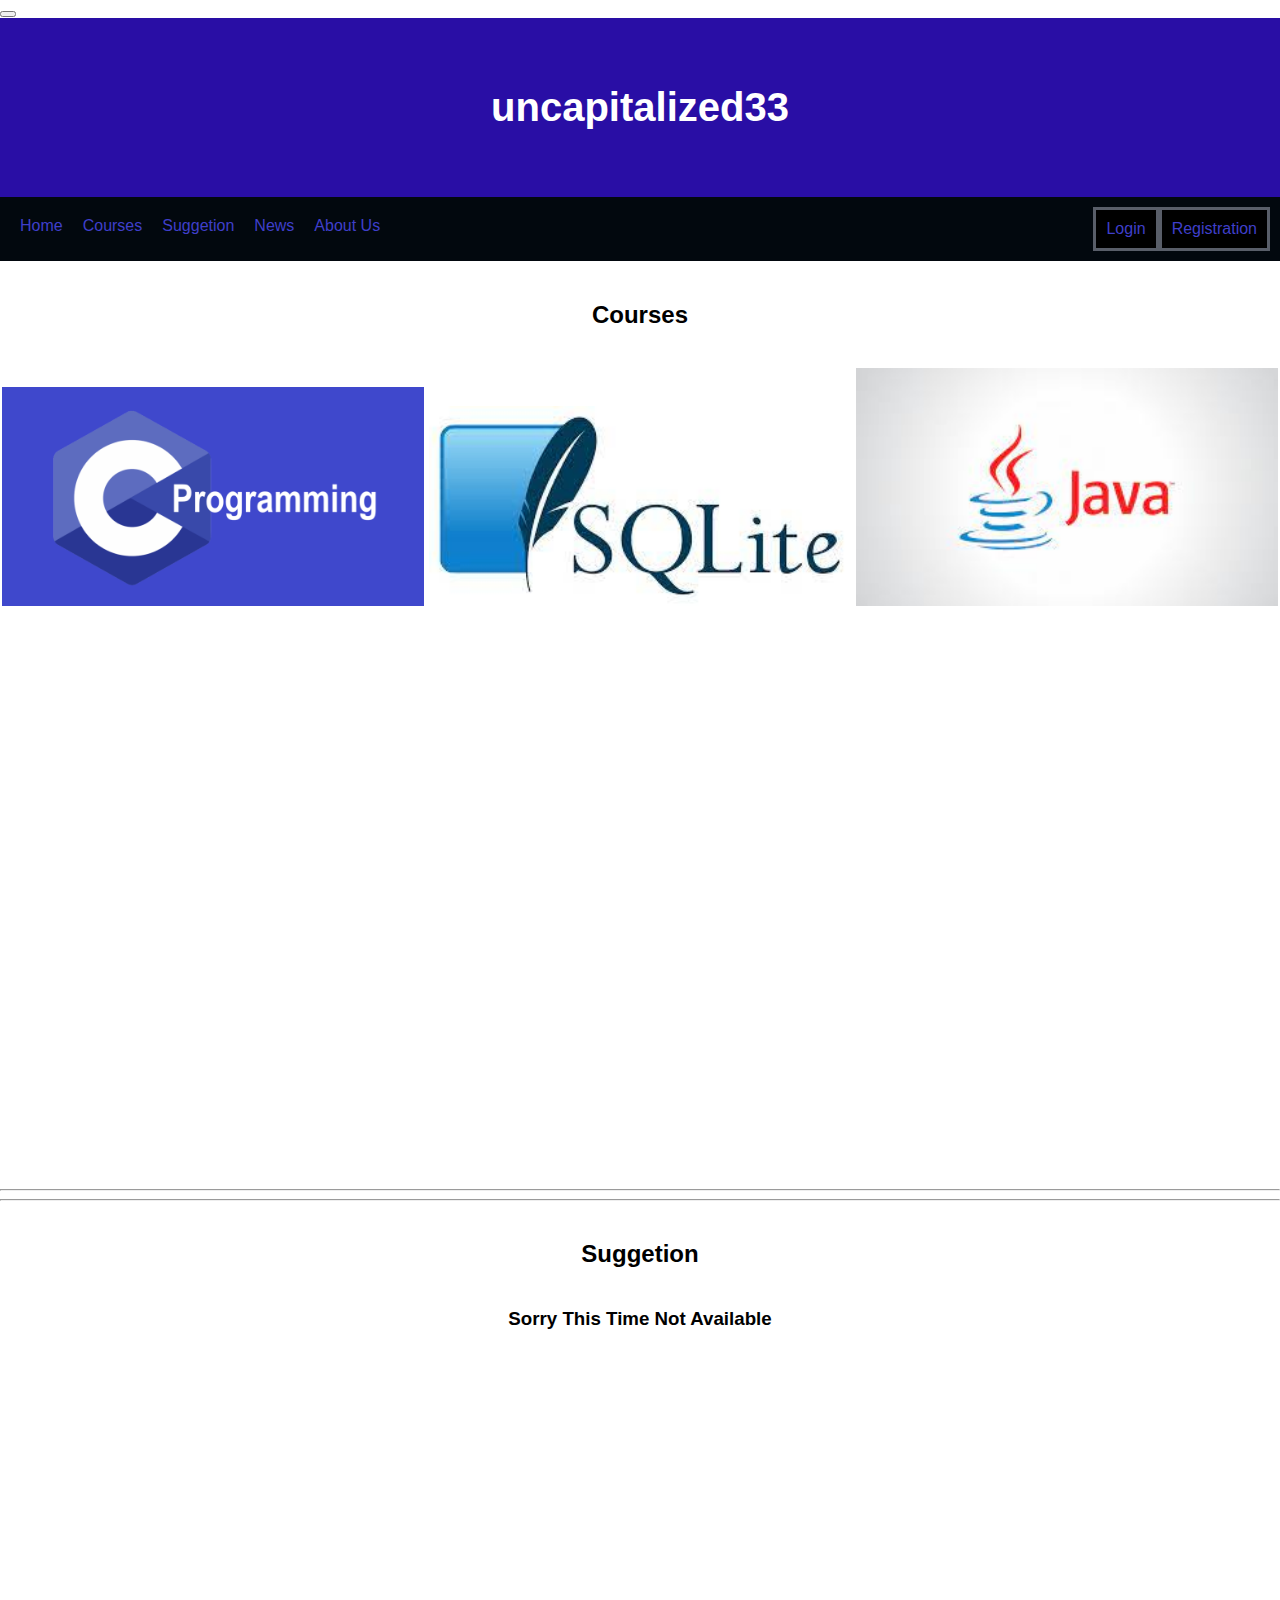
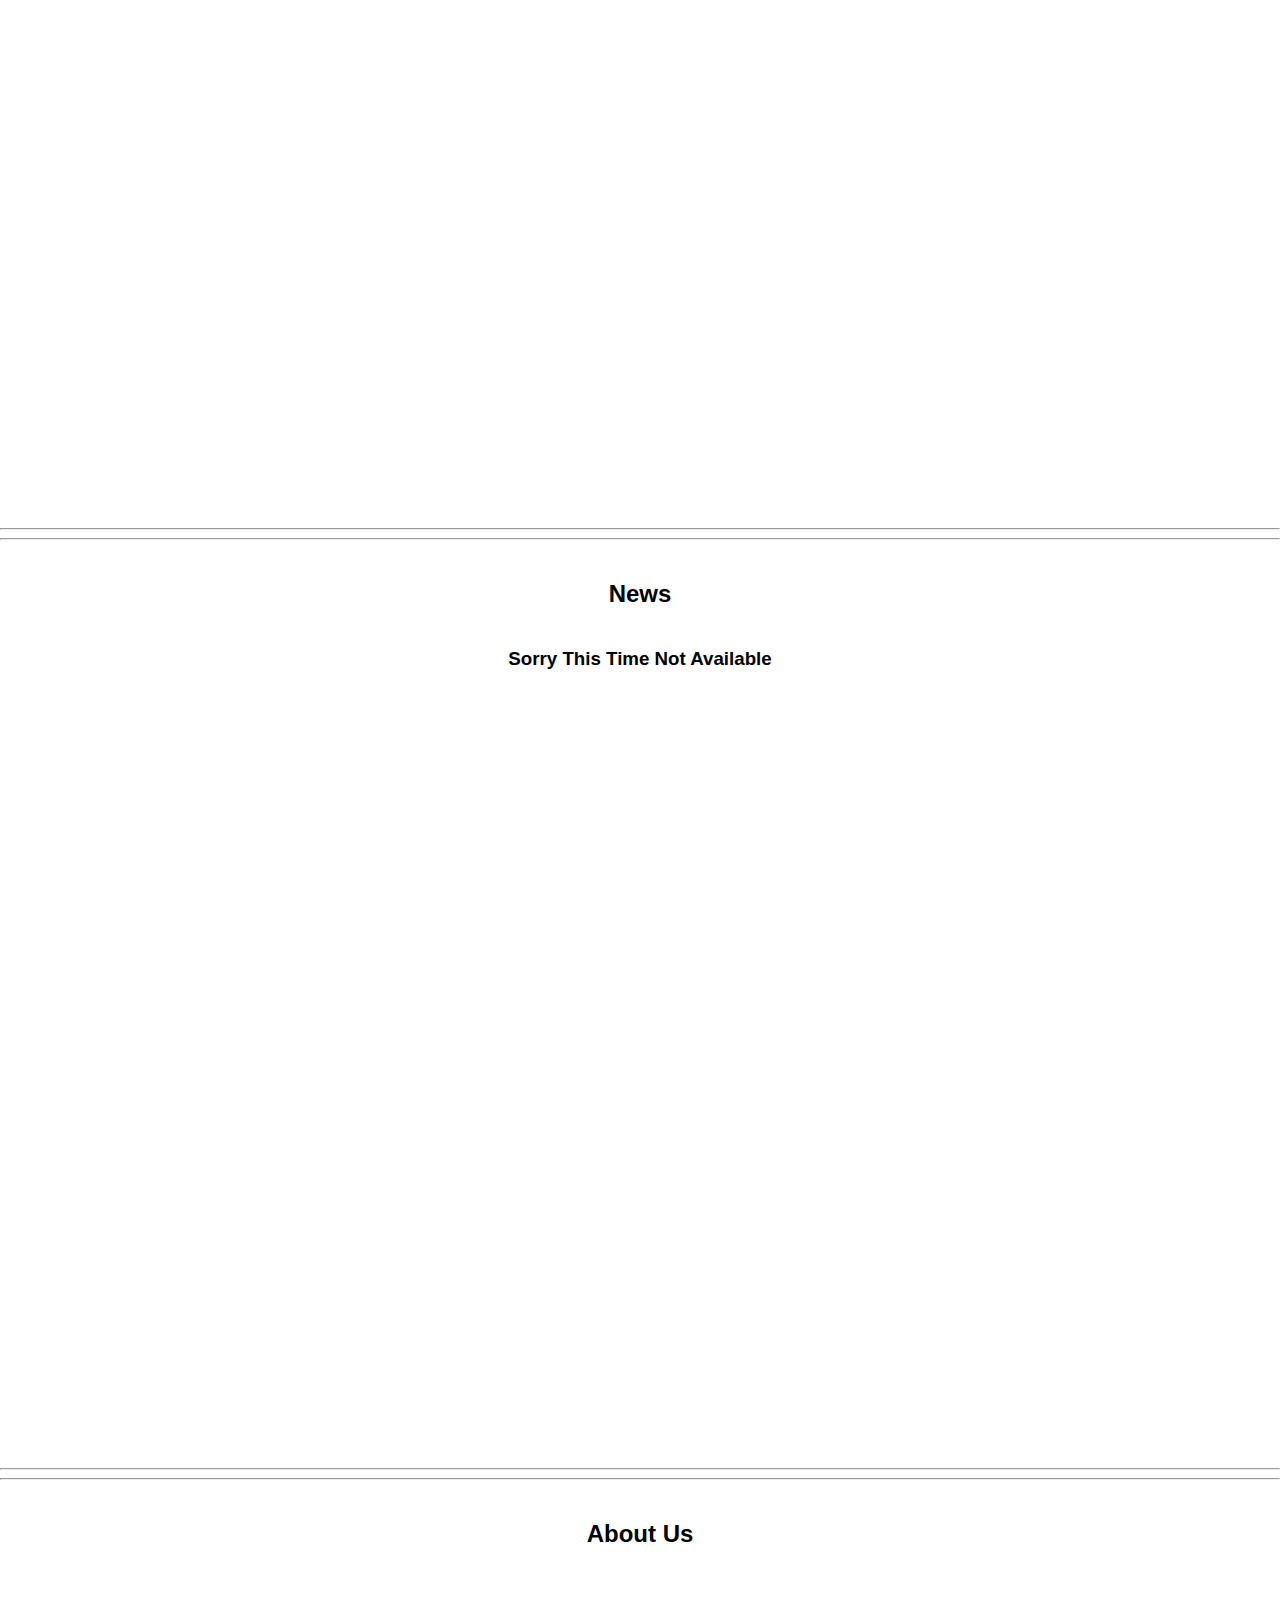
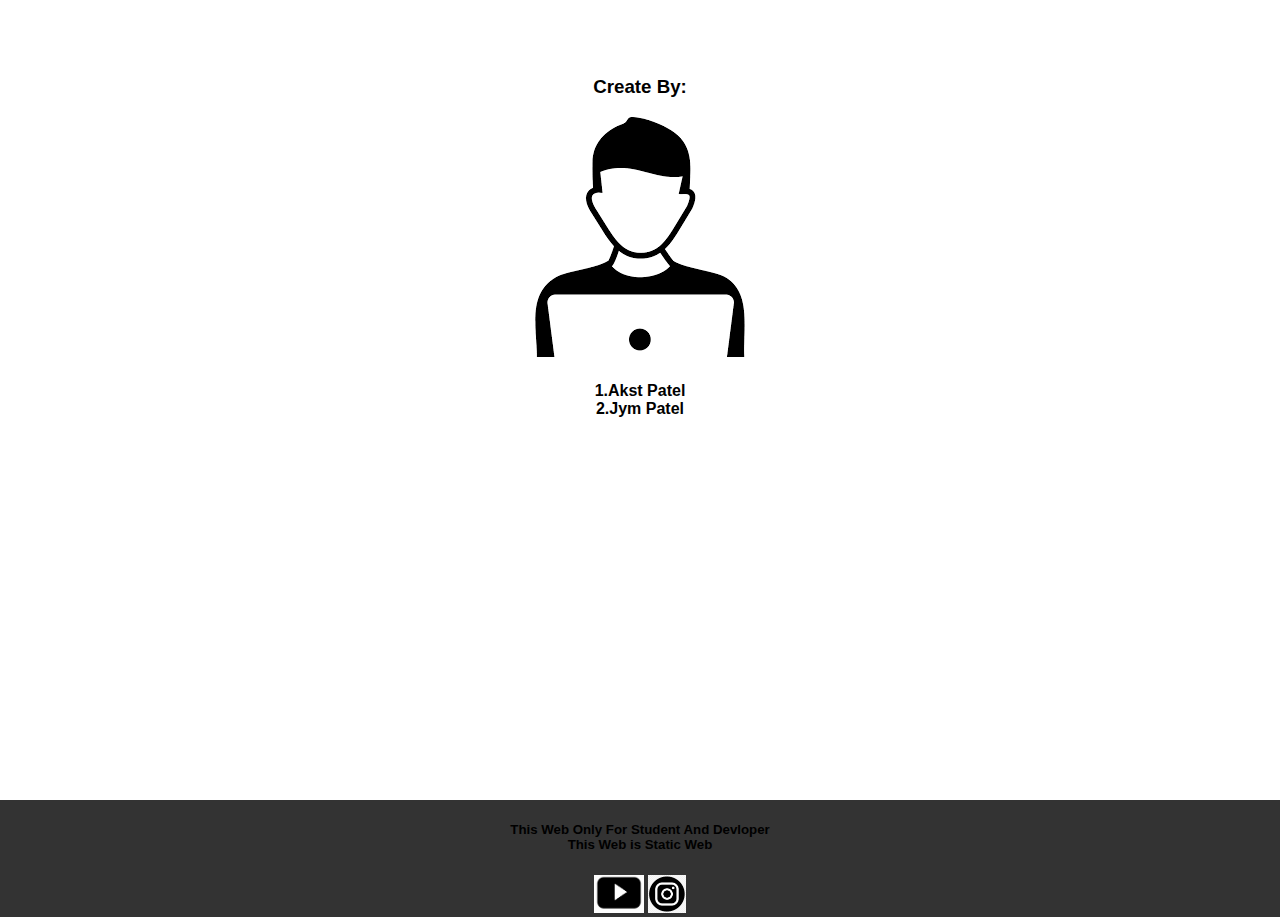
<file: index.html>
<!DOCTYPE html>
<html lang="en">
<head>
    <button type="button" >
    </button>
    <meta charset="UTF-8">
    <meta http-equiv="X-UA-Compatible" content="IE=edge">
    <meta name="viewport" content="width=device-width, initial-scale=1.0">
    <title>uncapitalized33 | home</title>
    <link rel="stylesheet" href="style.css">
</head>
<body>
    <header>
        <h1>uncapitalized33</h1>

    </header>

    <nav>
        <a href="#">Home</a>
        <a href="#">Courses</a>
        <a href="#">Suggetion</a>
        <a href="#">News</a>
        <a href="#">About Us</a>

        <a href="#" class="lb">Registration</a>
        <a href="#" class="lb">Login</a>
    </nav>


    <main>
        <section>
        <h2>Courses</h2>

        <img src="image/c.png" alt="" width=33%>
        <img src="image/sqlite.jpg" alt="" width=33%>
        <img src="image/java.jpg" alt="" width=33%>
        </section>
        <hr>
        <hr>

        <section>
            <h2>Suggetion</h2>
            <h3>Sorry This Time Not Available</h3>
            
        </section>
        <hr>
        <hr>

        <section>
            <h2>News</h2>
            <h3>Sorry This Time Not Available</h3>
        </section>
        <hr>
        <hr>

        <section>
            
            <h2>About Us<h2>
            <br>
            <h3>
                Create By:
                
            </h3>
            <img src="image/user.png" alt="">

            <h4>1.Akst Patel
                <br>
                2.Jym Patel
            </h4>
            
            
        </section>

    <footer>
        <h5>This Web Only For Student And Devloper
            <br>
            This Web is Static Web
        </h5>

        <div class="sm">
            <a href="#"><img src="image/yt.jpg" alt="" width="50"></a>
            <a href="#"><img src="image/insta.png" alt="" width="38"></a>
        </div>
    </footer>
    </main>

 
 
</body>
</html>
</file>
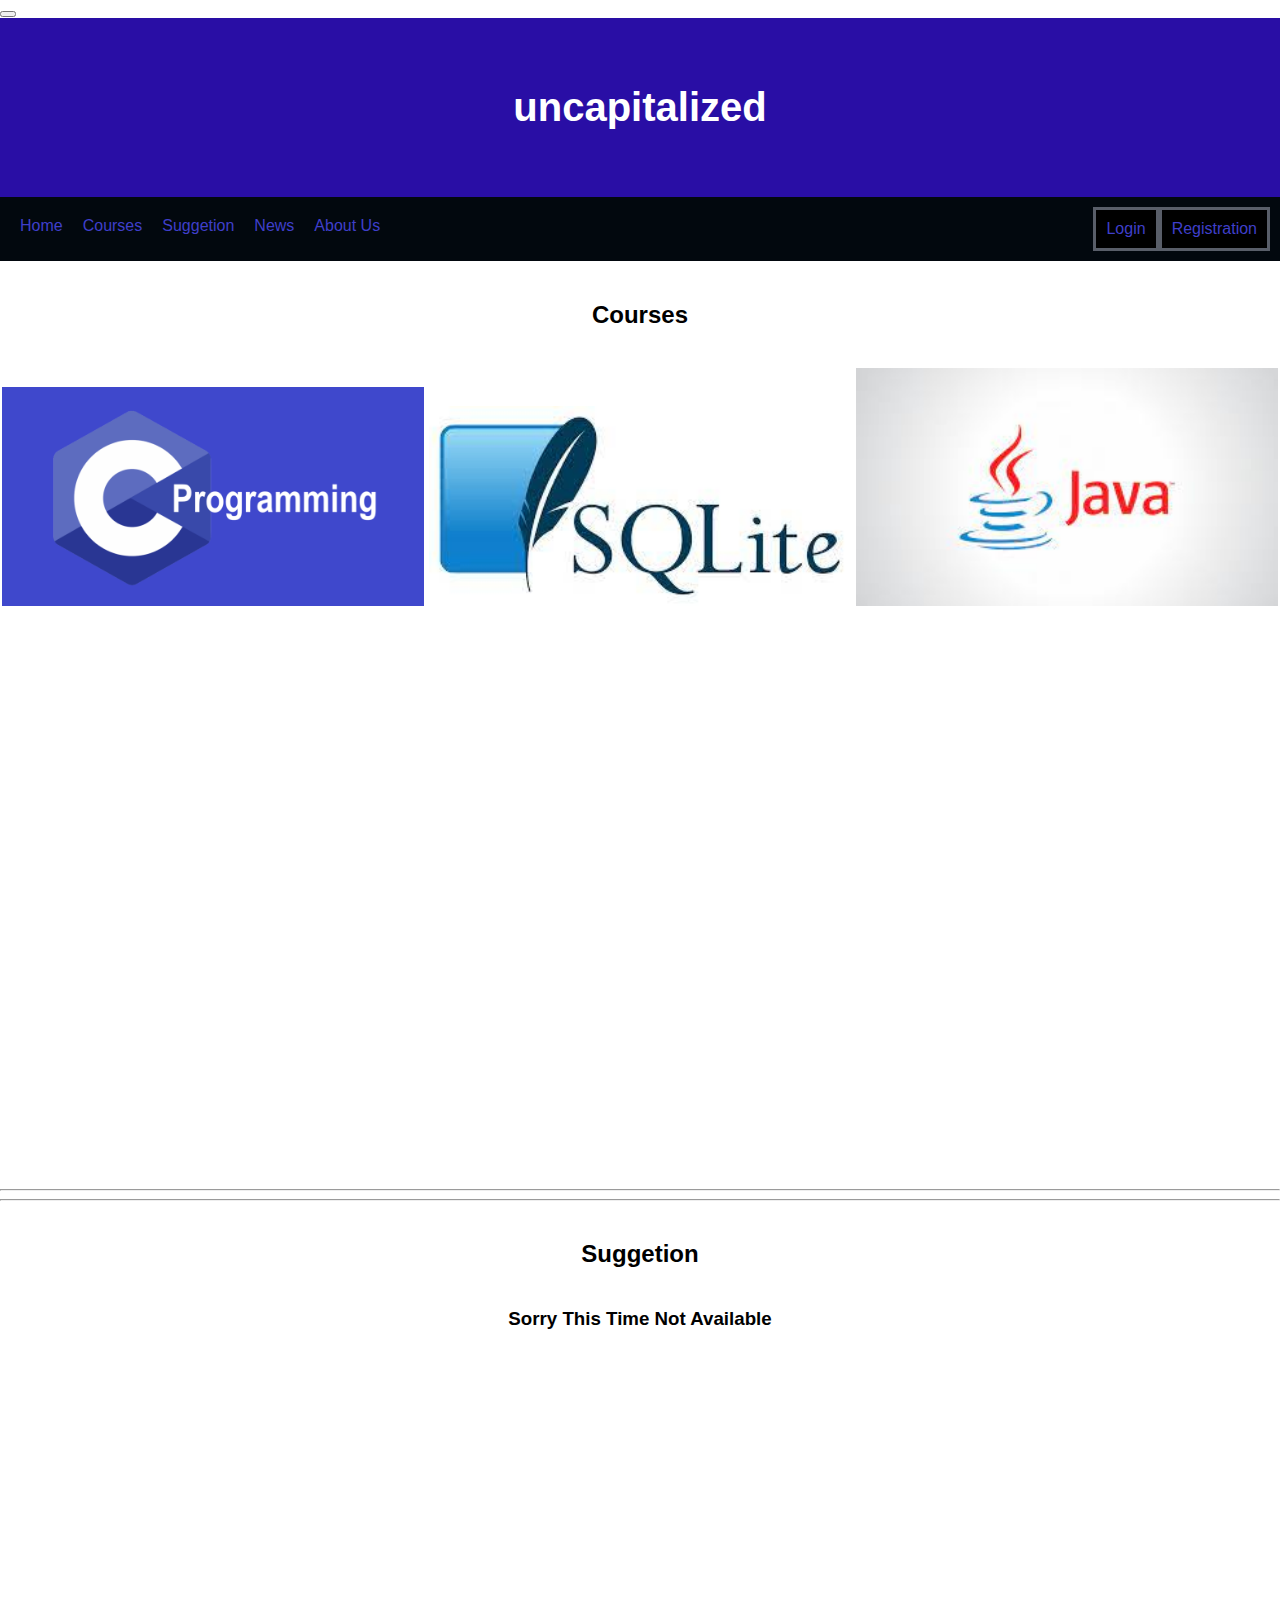
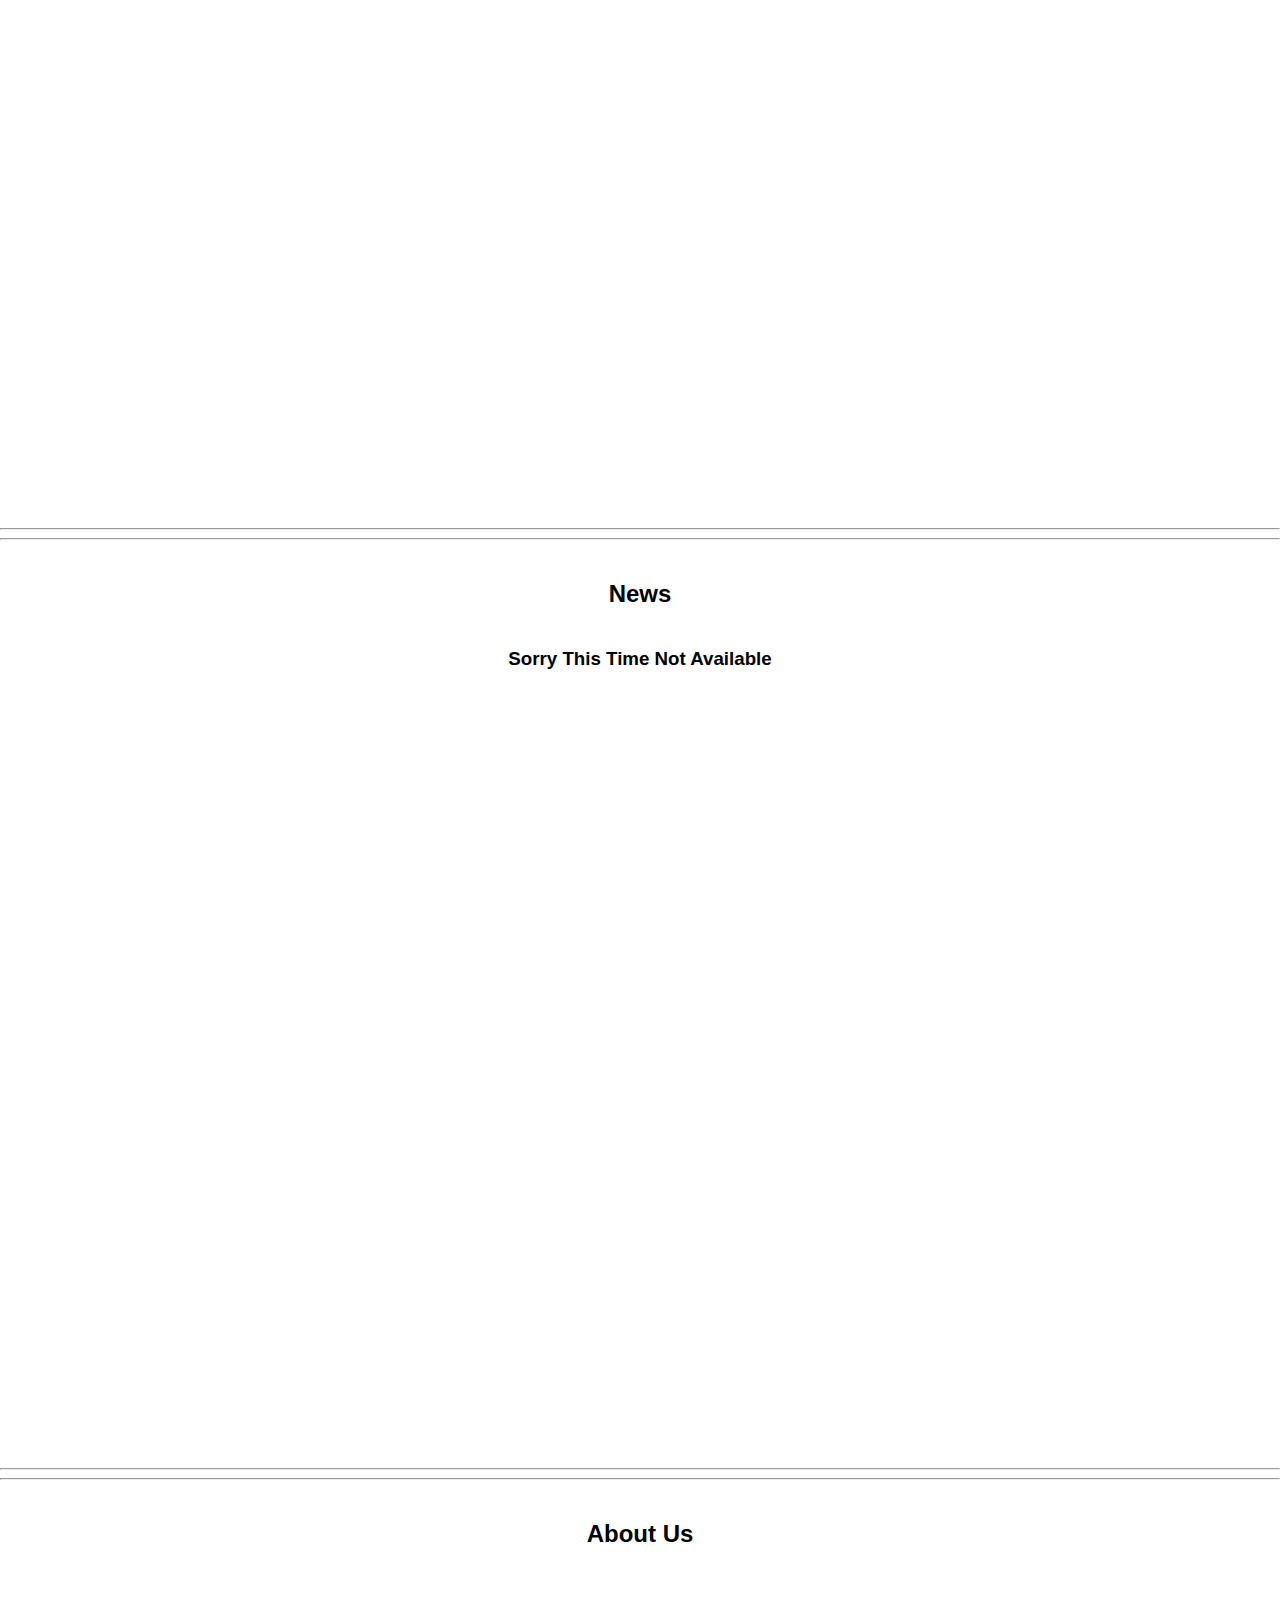
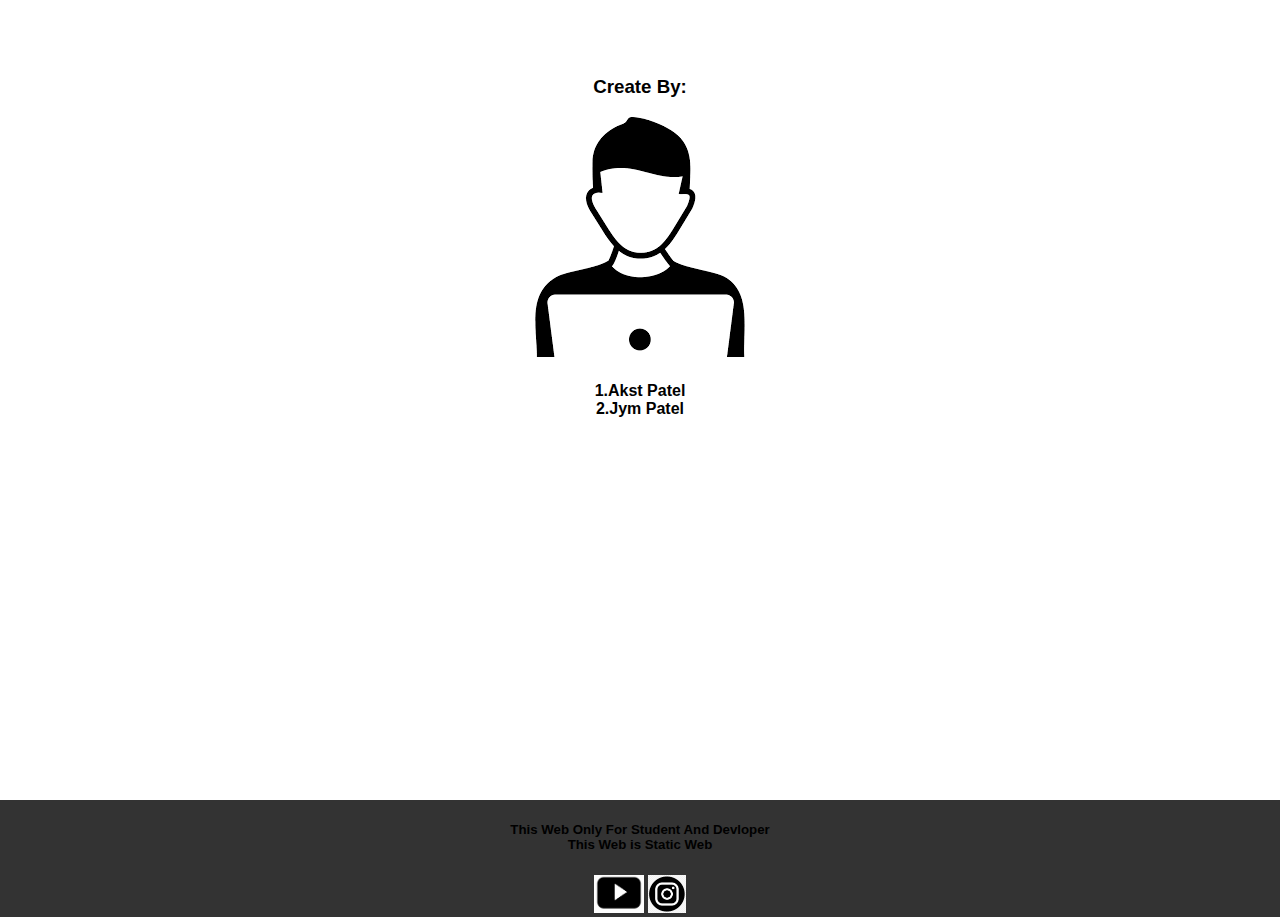
<file: main.html>
<!DOCTYPE html>
<html lang="en">
<head>
    <button type="button" >
    </button>
    <meta charset="UTF-8">
    <meta http-equiv="X-UA-Compatible" content="IE=edge">
    <meta name="viewport" content="width=device-width, initial-scale=1.0">
    <title>uncapitalized | home</title>
    <link rel="stylesheet" href="style.css">
</head>
<body>
    <header>
        <h1>uncapitalized</h1>

    </header>

    <nav>
        <a href="#">Home</a>
        <a href="#">Courses</a>
        <a href="#">Suggetion</a>
        <a href="#">News</a>
        <a href="#">About Us</a>

        <a href="#" class="lb">Registration</a>
        <a href="#" class="lb">Login</a>
    </nav>

    <main>
        <section>
        <h2>Courses</h2>

        <img src="image/c.png" alt="" width=33%>
        <img src="image/sqlite.jpg" alt="" width=33%>
        <img src="image/java.jpg" alt="" width=33%>
        </section>
        <hr>
        <hr>

        <section>
            <h2>Suggetion</h2>
            <h3>Sorry This Time Not Available</h3>
            <!--ifram(yt)-->
        </section>
        <hr>
        <hr>

        <section>
            <h2>News</h2>
            <h3>Sorry This Time Not Available</h3>
        </section>
        <hr>
        <hr>

        <section>
            
            <h2>About Us<h2>
            <br>
            <h3>
                Create By:
                
            </h3>
            <img src="image/user.png" alt="">

            <h4>1.Akst Patel
                <br>
                2.Jym Patel
            </h4>
            
            
        </section>

    <footer>
        <h5>This Web Only For Student And Devloper
            <br>
            This Web is Static Web
        </h5>

        <div class="sm">
            <a href="#"><img src="image/yt.jpg" alt="" width="50"></a>
            <a href="#"><img src="image/insta.png" alt="" width="38"></a>
        </div>
    </footer>
    </main>

 
 
</body>
</html>
</file>
<file: style.css>
*{
    box-sizing: border-box;
}
body {
    margin: 0px;
    font-family: -apple-system, BlinkMacSystemFont, 'Segoe UI', Roboto, Oxygen, Ubuntu, Cantarell, 'Open Sans',
'Helvetica Neue', sans-serif;
}

 
header h1{
    text-align: center;
    font-size: 40px;
    color: rgb(255, 255, 255);
    font-family: Impact, Haettenschweiler, 'Arial Narrow Bold', sans-serif;
}

header{
    padding: 40px;
    background-color: rgb(41, 14, 165);

}

nav{
    overflow: hidden;
    padding: 10px;
    background-color:rgb(2, 8, 14);
}
nav a {
    text-decoration: none;
    padding: 10px;
    text-align: center;
    float: left;
    color: rgb(63, 63, 202);
}
main {
    background-color: white;
    text-align: center;
}

h2{
  padding: 20px;
}
image{
    padding: 10px;
}
section {
    min-height: 100vh;
}
footer{
    overflow: hidden;
    background-color: #333;
}
.lb{
    padding: 10px;
    
    float: right;
    background-color: #000000;
    border:  solid #595e69;
    box-sizing: border-box;
}
</file>
